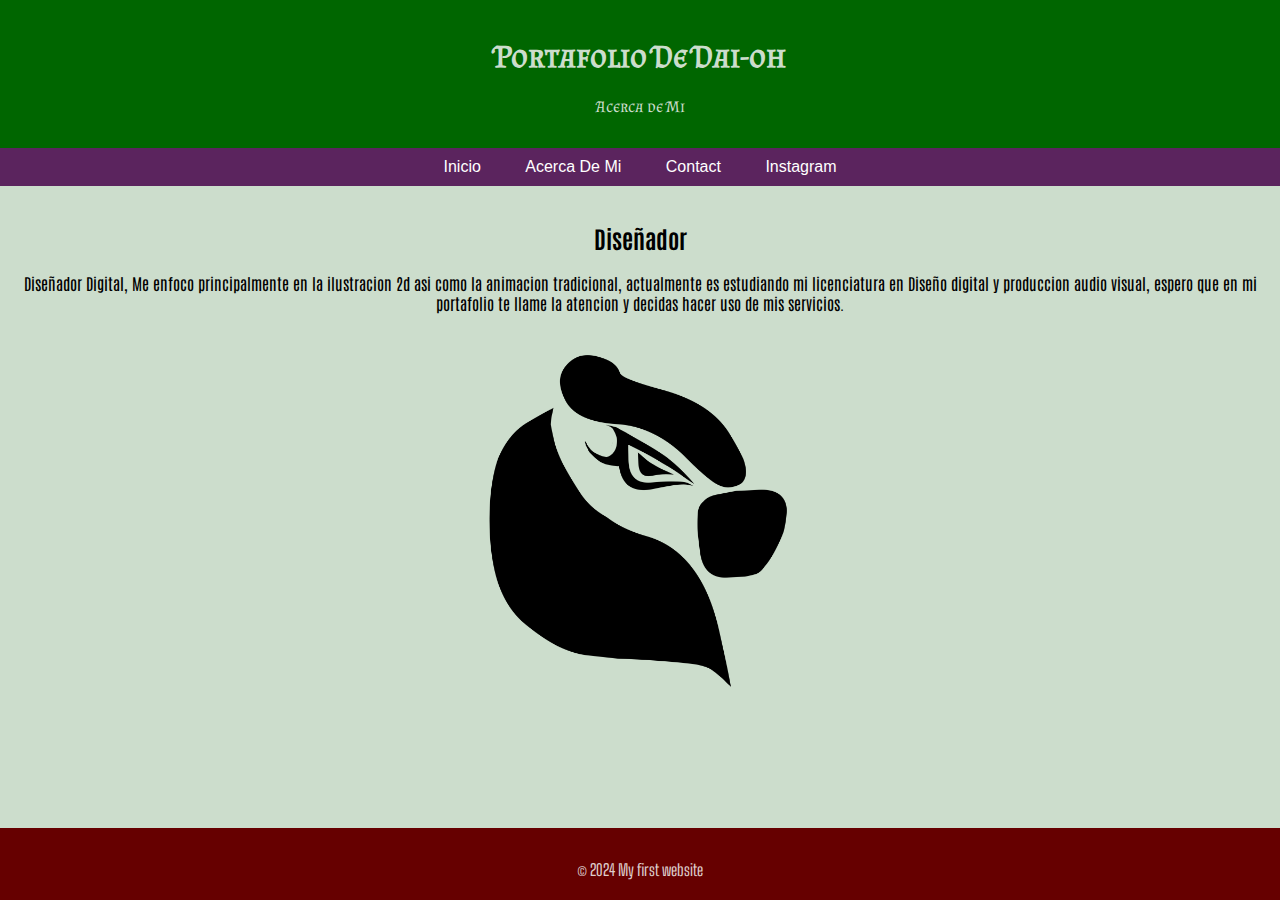
<file: aboutme.html.html>
<!DOCTYPE html>
<html lang="es">
<head>

    <!-- Especifica el tipo de documento y la versión de HTML -->
    <meta charset="UTF-8">
    <!-- Configura el viewport para que el sitio sea responsive -->
    <meta name="viewport" content="width=device-width, initial-scale=1.0">
    <!-- Título de la página que aparece en la pestaña del navegador -->
  <link rel="preconnect" href="https://fonts.googleapis.com">
    <link rel="preconnect" href="https://fonts.gstatic.com" crossorigin>
    <link href="https://fonts.googleapis.com/css2?family=Almendra+SC&display=swap" rel="stylesheet">
    <title> Portafolio De Dai-oh </title>


    <!-- STYLESHEET -->
    <link rel="stylesheet" href="styles.css">

</head>
<body>
    <!-- Sección de encabezado del sitio -->
    <header>
        <h1>Portafolio De Dai-oh</h1>
        
        <P>Acerca de Mi</P>
    </header>
    <!-- Barra de navegación con enlaces -->
    <nav>
        <link rel="preconnect" href="https://fonts.googleapis.com">
        <link rel="preconnect" href="https://fonts.gstatic.com" crossorigin>
        <link href="https://fonts.googleapis.com/css2?family=Bahiana&display=swap" rel="stylesheet">
        <ul>
            <li><a href="index.html">Inicio</a></li>
            <li><a href="aboutme.html">Acerca De Mi</a></li>
            <li><a href="#">Contact</a></li>
            <li><a href="https://www.instagram.com/dd_freak/">Instagram</a></li>
        </ul>
    </nav>
    <!-- Contenido principal de la página -->
    <main>
        <section>
            <link rel="preconnect" href="https://fonts.googleapis.com">
            <link rel="preconnect" href="https://fonts.gstatic.com" crossorigin>
            <link href="https://fonts.googleapis.com/css2?family=Antonio:wght@100..700&family=Big+Shoulders+Text:wght@100..900&family=Bokor&display=swap" rel="stylesheet">
            <h2>Diseñador</h2>
            <p> Diseñador Digital, Me enfoco principalmente en la ilustracion 2d asi como la animacion tradicional, actualmente es estudiando mi licenciatura en Diseño digital y produccion audio visual, espero que en mi portafolio te llame la atencion y decidas hacer uso de mis servicios.</p>
            <img src="kuma.png" alt="mi imagen de perfil" width="400" height="400">
   </br>
       
     
        </section>
      
    </main>
    <!-- Pie de página del sitio -->
    <footer>
        <link rel="preconnect" href="https://fonts.googleapis.com">
        <link rel="preconnect" href="https://fonts.gstatic.com" crossorigin>
        <link href="https://fonts.googleapis.com/css2?family=Big+Shoulders+Text:wght@100..900&display=swap" rel="stylesheet">
        <p>&copy; 2024 My first website</p>
    </footer>
</body>
</html>
</file>
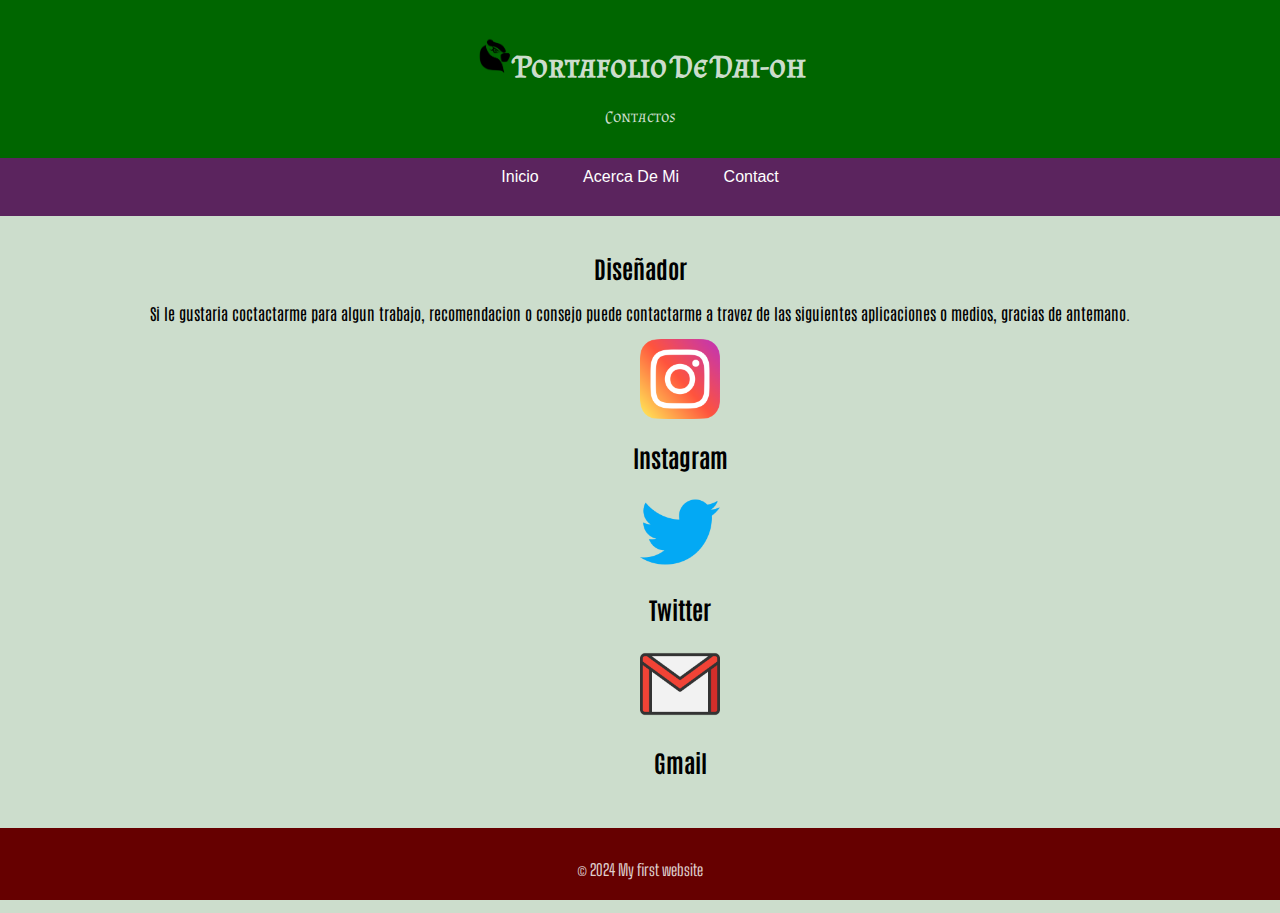
<file: contact.html>
<!DOCTYPE html>
<html lang="es">
<head>

    <!-- Especifica el tipo de documento y la versión de HTML -->
    <meta charset="UTF-8">
    <!-- Configura el viewport para que el sitio sea responsive -->
    <meta name="viewport" content="width=device-width, initial-scale=1.0">
    <!-- Título de la página que aparece en la pestaña del navegador -->
  <link rel="preconnect" href="https://fonts.googleapis.com">
    <link rel="preconnect" href="https://fonts.gstatic.com" crossorigin>
    <link href="https://fonts.googleapis.com/css2?family=Almendra+SC&display=swap" rel="stylesheet">
    <title> Portafolio De Dai-oh </title>


    <!-- STYLESHEET -->
    <link rel="stylesheet" href="styles.css">

</head>
<body>
    <!-- Sección de encabezado del sitio -->
    <header>
        <h1><img src="kuma.png" alt="mi imagen de perfil" width="40" height="40">Portafolio De Dai-oh</h1>
        
        <P>Contactos</P>
    </header>
    <!-- Barra de navegación con enlaces -->
   <nav>
        <link rel="preconnect" href="https://fonts.googleapis.com">
        <link rel="preconnect" href="https://fonts.gstatic.com" crossorigin>
        <link href="https://fonts.googleapis.com/css2?family=Bahiana&display=swap" rel="stylesheet">
        <ul>
            <li><a href="index.html">Inicio</a></li>
            <li><a href="aboutme.html">Acerca De Mi</a></li>
            <li>
                <a href="contact.html">Contact</a>
            <ul>
                <li> <a href="https://x.com/Dai_OH_Friki/"> Twitter <a/> </li>
                <li> <a href="https://www.instagram.com/dd_freak/"> Instagram <a/> </li>
                <li> <a href="https://dominguez.diego.t@gmail.com/"> Gmail <a/> </li>
            </ul>
            </li>
        </ul>
    </nav>
    <!-- Contenido principal de la página -->
    <main>
        <section>
            <link rel="preconnect" href="https://fonts.googleapis.com">
            <link rel="preconnect" href="https://fonts.gstatic.com" crossorigin>
            <link href="https://fonts.googleapis.com/css2?family=Antonio:wght@100..700&family=Big+Shoulders+Text:wght@100..900&family=Bokor&display=swap" rel="stylesheet">
            <h2>Diseñador</h2>
            <p> Si le gustaria coctactarme para algun trabajo, recomendacion o consejo puede contactarme a travez de las siguientes aplicaciones o medios, gracias de antemano.</p>
            
            <div class="container">
           <a href="https://www.instagram.com/dd_freak/"><img src="instagram.png" width="80" height="80"></a>
           <h2> Instagram</h2>
           </div>

            <div class="container">
           <a href="https://https://x.com/Dai_OH_Friki/"><img src="twitter.png" width="80" height="80"></a>
           <h2> Twitter</h2>
       </div>

        <div class="container">
           <a href="https://dominguez.diego.t@gmail.com/"><img src="gmail.png" width="80" height="80"></a>
           <h2>Gmail</h2>
       </div>
            
            
   </br>
       
     
        </section>
      
    </main>
    <!-- Pie de página del sitio -->
    <footer>
        <link rel="preconnect" href="https://fonts.googleapis.com">
        <link rel="preconnect" href="https://fonts.gstatic.com" crossorigin>
        <link href="https://fonts.googleapis.com/css2?family=Big+Shoulders+Text:wght@100..900&display=swap" rel="stylesheet">
        <p>&copy; 2024 My first website</p>
    </footer>
</body>
</html>
</file>
<file: styles.css>
/* Estilos globales para el cuerpo del documento */
body {
    /* Tipo de letra utilizado */
    font-family: Arial;
    /* Elimina los márgenes y el relleno por defecto */
    margin: 0;
    padding: 0;
    /* Color de fondo del sitio web */
    background-color: #CCDDCC;
     text-align: center;
}

/* Estilos para el encabezado */
header {
    /* Color de fondo del encabezado */
   font-family: "Almendra SC", serif;
    background-color: #006600;
    /* Color del texto en el encabezado */
    color: #CCDDCC;
    /* Relleno interno del encabezado */
    padding: 1rem 0;
    /* Alineación del texto en el centro */
    text-align: center;
}

/* Estilos para la barra de navegación */
nav ul {
    /* Elimina el estilo de lista por defecto */
    list-style: none;
    /* Elimina el relleno interno */
    padding: 0;
    /* Alineación del texto en el centro */
    text-align: center;
    /* Color de fondo de la barra de navegación */
    background-color: #5B245E;
    /* Elimina los márgenes */
    margin: 0;
}

/* Estilos para los elementos de la lista en la barra de navegación */
nav ul li {
    /* Muestra los elementos en línea */
    display: inline-block;
    /* Elimina los márgenes */
    margin: 0;
    position: relative;
}

/* Estilos para los enlaces en la barra de navegación */
nav ul li a {
    display: block;
            padding: 10px 20px;
            text-decoration: none;
            color: white;
        }

        nav ul li ul {
            display: none;
            position: absolute;
            top: 100%;
            left: 0;
            list-style-type: none;
            padding: 0;
            margin: 0;
        }

        nav ul li ul li {
            display: block;
        }
        nav ul li:hover ul {
            display: block;
        }

/* Estilos para el contenido principal */
main {
    /* Relleno interno del contenido principal */
  font-family: "Antonio", sans-serif;

    padding: 1rem;
    margin-bottom: 80px;
}

/* Estilos para el pie de página */
footer {
    /* Color de fondo del pie de página */
      font-family: "Big Shoulders Text", sans-serif;
    background-color: #660000;
    /* Color del texto en el pie de página */
    color: #DECDCC;
    /* Alineación del texto en el centro */
    text-align: center;
    /* Relleno interno del pie de página */
    padding: 1rem 0;
    /* Fija el pie de página en la parte inferior de la página */
    position: fixed;
    bottom: 0;
    width: 100%;
    height: 40px;
}

    .container
{margin-left: 80px}
{
    float: left;
    margin-right: 80px;
    margin-left:  80px;
    max-width: 100px;
}
#video_fondo {
    position: fixed;
    top: 50%;

}
#video_fondo {
    position: fixed;
    top: 50%;
    left: 50%;
    min-width: 100%;
    min-height: 100%;
    width: auto;
    height: auto;
    z-index: -1;
    transform: translate(-50%, -50%);
    background-size: cover;
}
</file>
